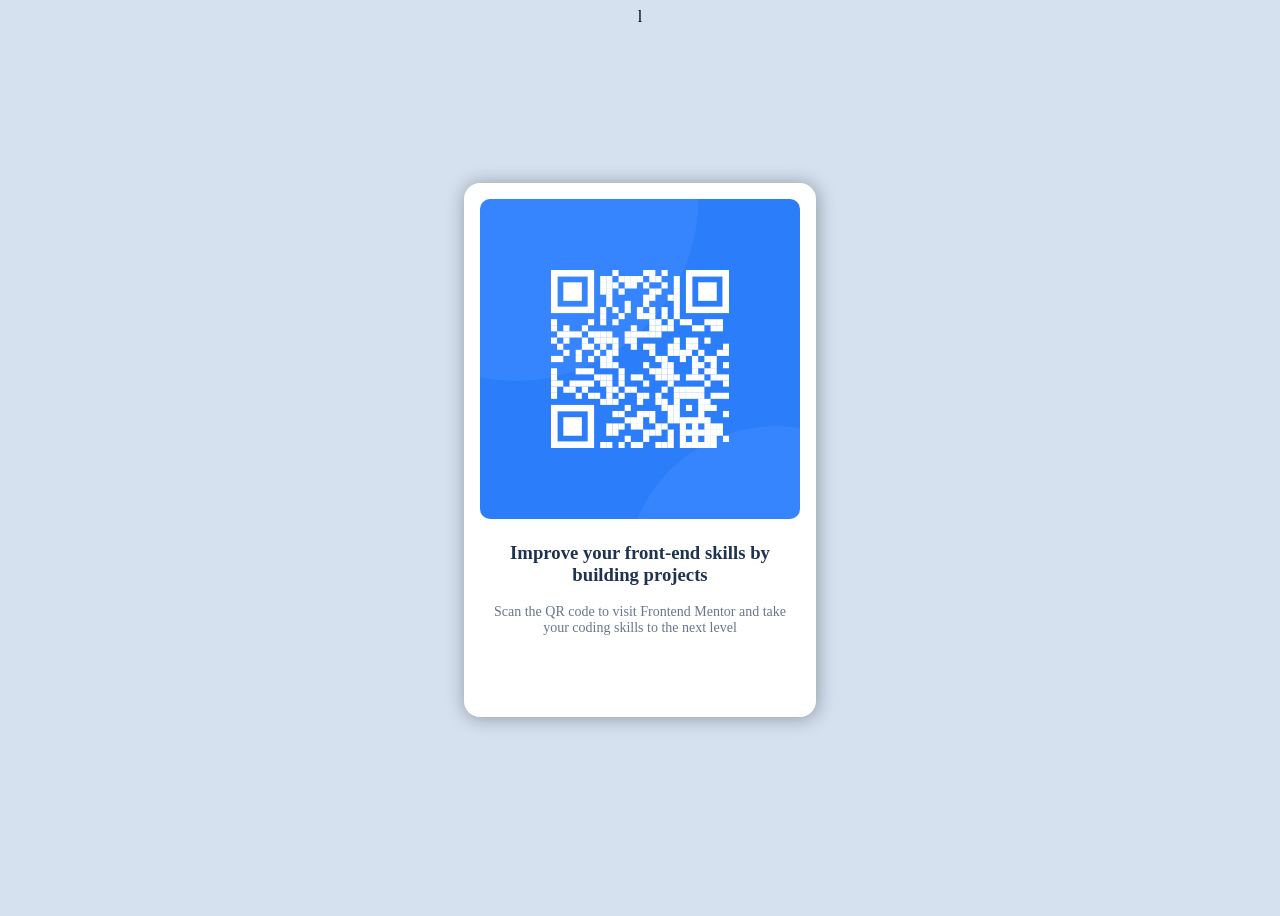
<file: QR Code/index.html>
<!DOCTYPE html>
<html lang="en">
<head>
    <meta charset="UTF-8">
    <meta name="viewport" content="width=device-width, initial-scale=1.0">
    <title>QR Code</title>
    l<link rel="stylesheet" href="style.css">
</head>
<body>
    
    <div class="card">
       <img src="images/image-qr-code.png" alt="">

       <h3>Improve your front-end skills by building projects</h3>
       <p>  Scan the QR code to visit Frontend Mentor and take your coding skills to the next level</p>
       
    </div>
    
</body>
</html>
</file>
<file: QR Code/style.css>
body{
    background-color: #d5e1ef;
    height: 100vh;
    font-family: cursive;
    text-align: center;
}
.card{
    height: 470px;
    box-shadow: 1px 1px 18px 1px rgba(0, 0, 0, 0.3);
    width: 100%;
    max-width: 320px;
    background-color: #fff;
    position:fixed;
    margin: auto;
    inset: 0;
    border-radius: 16px;
    padding: 1rem;
    padding-bottom: 3rem;

}
img{
    width: 100%;
    border-radius: 10px;
}
h3{
    color: #1f3251;
}
p{
    color: hsl(216, 15%, 48%);
    font-size: 14px;
}
</file>
